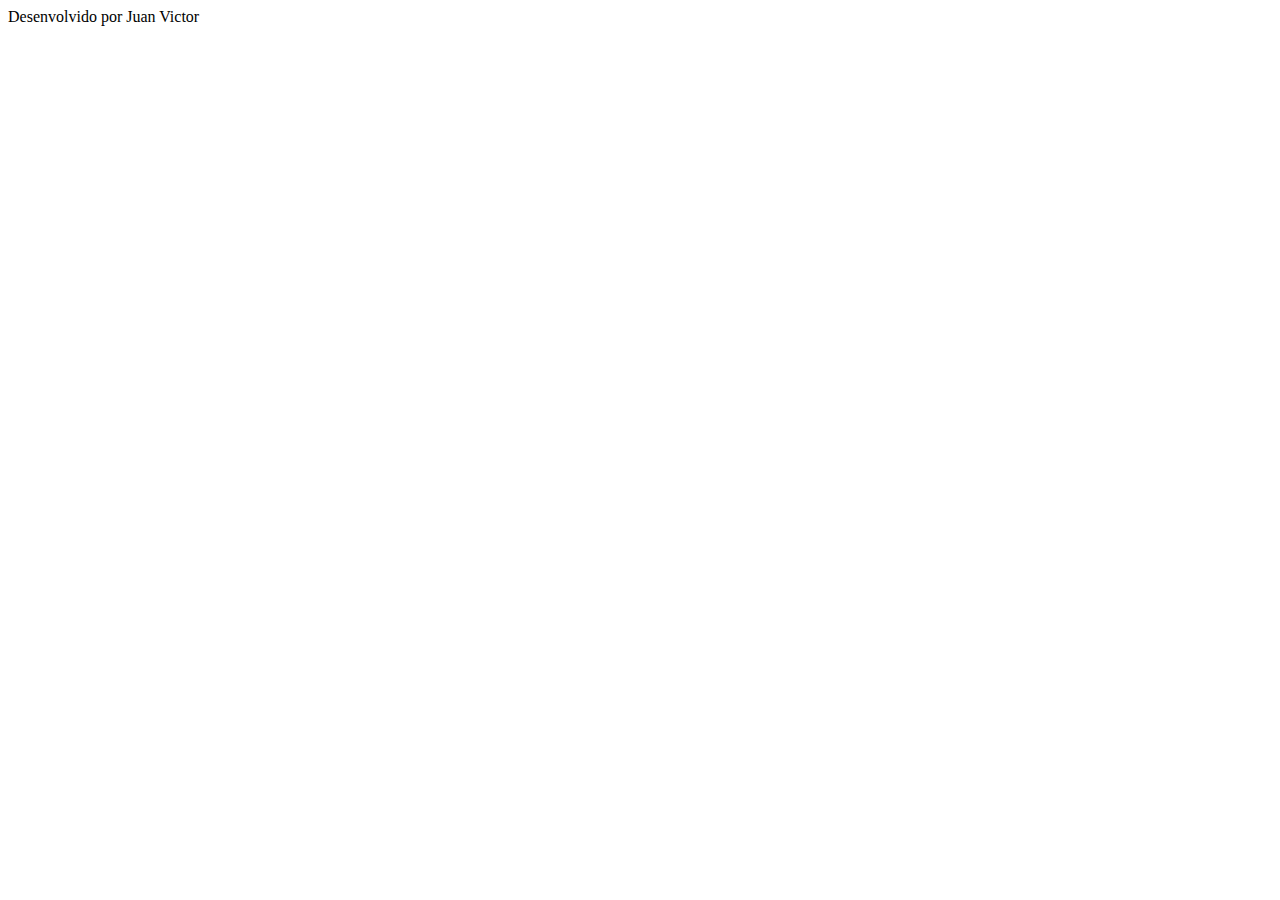
<file: sf/src/main/resources/templates/fragments/footer.html>
<!DOCTYPE html>
<html lang="pt-br" xmlns:th="http://www.thymeleaf.org">

<head>
	<meta charset="UTF-8">
	<meta http-equiv="X-UA-Compatible" content="IE=edge">
	<meta name="viewport" content="width=device-width, initial-scale=1.0">

	<!-- CSS only -->
	<link href="https://cdn.jsdelivr.net/npm/bootstrap@5.2.2/dist/css/bootstrap.min.css" rel="stylesheet" integrity="sha384-Zenh87qX5JnK2Jl0vWa8Ck2rdkQ2Bzep5IDxbcnCeuOxjzrPF/et3URy9Bv1WTRi" crossorigin="anonymous">

	
</head>

<body>
	<footer class="layout-footer" th:fragment="rodape">
		<span>Desenvolvido por Juan Victor</span>
	</footer>
</body>

</html>
</file>
